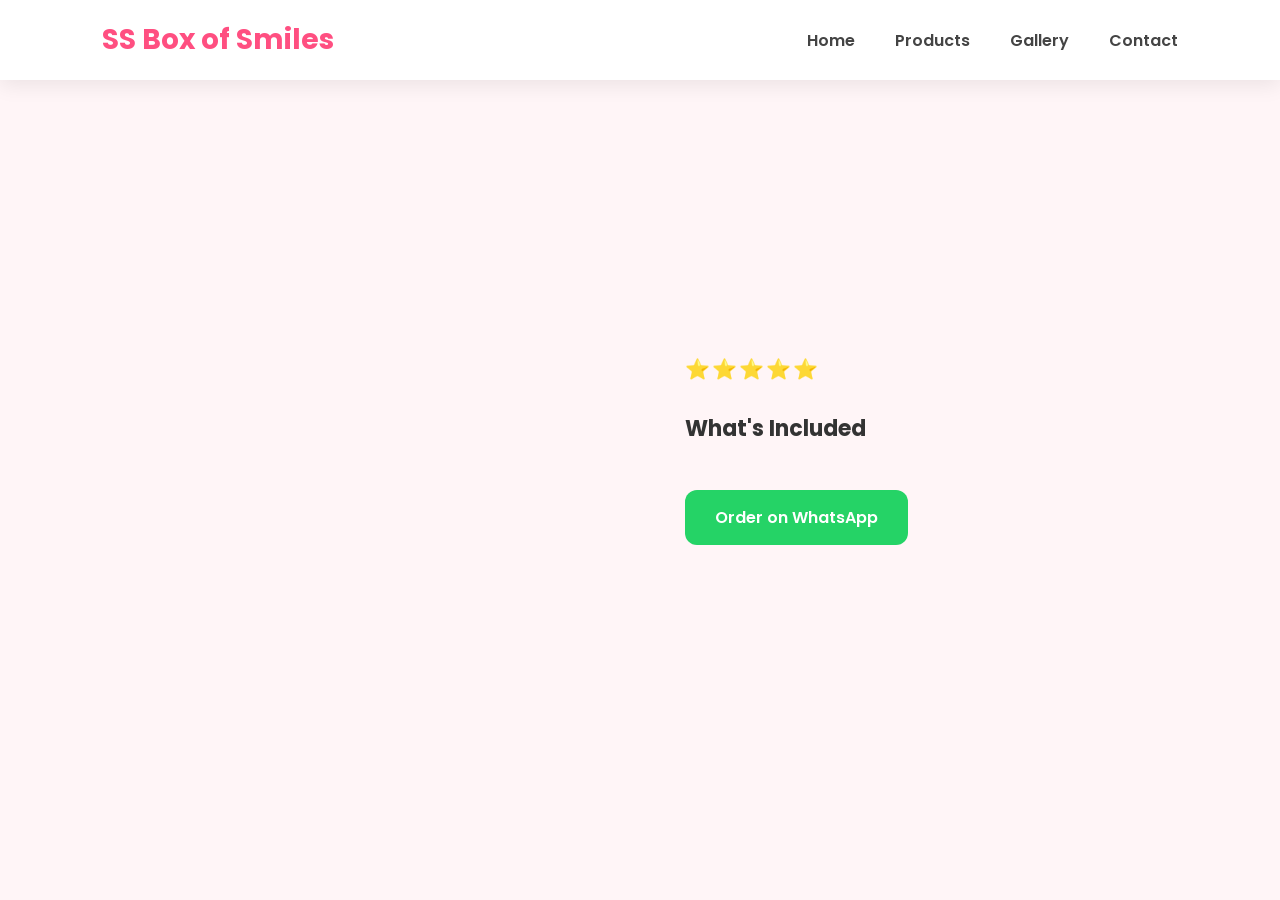
<file: product.html>
<!DOCTYPE html>
<html lang="en">

<head>

<meta charset="UTF-8">

<meta name="viewport" content="width=device-width, initial-scale=1.0">

<title>Product Details | SS Box of Smiles</title>

<link rel="stylesheet" href="assets/css/style.css">
<link rel="stylesheet" href="assets/css/product.css">

<link href="https://fonts.googleapis.com/css2?family=Poppins:wght@300;400;500;600;700&display=swap" rel="stylesheet">

</head>

<body>

<header>

<nav class="navbar">

<div class="logo">

SS Box of Smiles

</div>

<ul class="nav-links" id="navLinks">

<li><a href="index.html">Home</a></li>

<li><a href="products.html">Products</a></li>

<li><a href="index.html#gallery">Gallery</a></li>

<li><a href="index.html#contact">Contact</a></li>

</ul>

<div class="menu-icon" onclick="toggleMenu()">
☰
</div>

</nav>

</header>


<section class="product-details">

<div class="product-image">

<img id="productImage">

</div>

<div class="product-content">

<h1 id="productName"></h1>

<div class="rating">
    ⭐⭐⭐⭐⭐ <span id="productRating"></span>
</div>

<h2 id="productPrice"></h2>

<p id="productDescription"></p>

<h3>What's Included</h3>

<ul id="productIncludes">

</ul>

<a id="whatsappBtn" class="order-btn" target="_blank">

Order on WhatsApp

</a>

</div>

</section>

<script src="assets/data/products-data.js"></script>
<script src="assets/js/script.js"></script>
<script src="assets/js/product.js"></script>

</body>

</html>
</file>
<file: assets/css/style.css>
html{
    scroll-behavior:smooth;
}
*{
    margin:0;
    padding:0;
    box-sizing:border-box;
}

body{
    font-family: "Poppins", sans-serif;
    background:#fff5f7;
}

/* NAVBAR */

.navbar{

    width:100%;
    height:80px;

    background:white;

    display:flex;

    justify-content:space-between;

    align-items:center;

    padding:0 8%;

    box-shadow:0 5px 20px rgba(0,0,0,.08);

    position:fixed;

    top:0;

    left:0;

}

header{

    position:sticky;

    top:0;

    z-index:999;

    background:white;

    box-shadow:0 5px 15px rgba(0,0,0,.08);

}

.logo{

    font-size:28px;

    font-weight:bold;

    color:#ff4f81;

}

.nav-links{

    display:flex;

    list-style:none;

    gap:40px;

}

.nav-links a{

    text-decoration:none;

    color:#444;

    font-weight:600;

    transition:.3s;

}

.nav-links a:hover{

    color:#ff4f81;

}
/* HERO SECTION */

.hero{
    display:flex;
    justify-content:space-between;
    align-items:center;
    min-height:100vh;
    padding:120px 8% 50px;
}

.hero-content{
    width:50%;
}

.hero-content h1{
    font-size:60px;
    color:#ff4f81;
    margin-bottom:20px;
}

.hero-content p{
    font-size:20px;
    color:#555;
    line-height:1.8;
    margin-bottom:40px;
}

.hero-buttons{
    display:flex;
    gap:20px;
}

.btn-primary,
.btn-secondary{
    padding:15px 35px;
    border-radius:40px;
    text-decoration:none;
    font-weight:bold;
}

.btn-primary{
    background:#ff4f81;
    color:white;
}

.btn-secondary{
    background:white;
    color:#ff4f81;
    border:2px solid #ff4f81;
}

.hero-image{
    width:45%;
}


.hero-image img{
    width:100%;
    animation: float 4s ease-in-out infinite;
}

@keyframes float{

    0%{
        transform:translateY(0);
    }

    50%{
        transform:translateY(-15px);
    }

    100%{
        transform:translateY(0);
    }

}

.hero-image img{

    width:100%;

    border-radius:25px;

    box-shadow:0 20px 40px rgba(0,0,0,.15);

}

/* ===========================
   CATEGORY SECTION
=========================== */

.categories{

    padding:100px 8%;

    background:white;

}

.section-title{

    text-align:center;

    margin-bottom:60px;

}

.section-title h2{

    font-size:42px;

    color:#ff4f81;

}

.section-title p{

    color:#777;

    margin-top:10px;

}

.category-grid{

    display:grid;

    grid-template-columns:repeat(3,1fr);

    gap:30px;

}

.category-card{

    background:#fff5f7;

    border-radius:20px;

    padding:40px;

    text-align:center;

    transition:.4s;

    cursor:pointer;

}

.category-card:hover{

    transform:translateY(-10px);

    box-shadow:0 20px 40px rgba(0,0,0,.12);

}

.icon{

    font-size:60px;

    margin-bottom:20px;

}

.category-card h3{

    color:#444;

    font-size:24px;

}

.category-card{
    transition:all .35s ease;
}

.category-card:hover{

    transform:translateY(-12px);

    box-shadow:0 25px 50px rgba(0,0,0,.15);

}

.category-card img{

    transition:.4s;

}

.category-card:hover img{

    transform:scale(1.15) rotate(-8deg);

}

/* =======================
   PRODUCTS
======================= */

.products{

    padding:100px 8%;

    background:#fff7f9;

}

.product-grid{

    display:grid;

    grid-template-columns:repeat(3,1fr);

    gap:35px;

}

.product-card{

    background:white;

    border-radius:20px;

    overflow:hidden;

    box-shadow:0 10px 25px rgba(0,0,0,.08);

    transition:.35s;

}

.product-card:hover{

    transform:translateY(-10px);

    box-shadow:0 20px 40px rgba(0,0,0,.15);

}

.product-card img{

    width:100%;

    height:250px;

    object-fit:cover;

}

.product-info{

    padding:25px;

}

.product-info h3{

    margin-bottom:10px;

    color:#333;

}

.price{

    color:#ff4f81;

    font-size:24px;

    font-weight:bold;

}

.rating{

    margin:15px 0;

    color:#666;

}

.product-info button{

    width:100%;

    padding:14px;

    border:none;

    border-radius:10px;

    background:#ff4f81;

    color:white;

    cursor:pointer;

    font-size:16px;

    transition:.3s;

}

.product-info button:hover{

    background:#e43d71;

}

.order-btn{

    display:block;

    text-align:center;

    text-decoration:none;

    background:#25D366;

    color:white;

    padding:14px;

    border-radius:10px;

    margin-top:15px;

    font-weight:600;

}

.product-card{
    position: relative;
    overflow: hidden;
}

.badge{
    position:absolute;
    top:15px;
    left:15px;
    background:#ff4f81;
    color:white;
    padding:8px 15px;
    border-radius:30px;
    font-size:14px;
    font-weight:600;
    z-index:10;
}

.wishlist{
    position:absolute;
    top:15px;
    right:15px;
    width:42px;
    height:42px;
    background:white;
    border-radius:50%;
    display:flex;
    justify-content:center;
    align-items:center;
    font-size:22px;
    cursor:pointer;
    box-shadow:0 5px 15px rgba(0,0,0,.2);
    transition:.3s;
}

.wishlist:hover{
    color:red;
    transform:scale(1.1);
}

.features{

    padding:100px 8%;
    background:#fff;

}

.section-title{

    text-align:center;
    margin-bottom:60px;

}

.section-title h2{

    font-size:55px;
    color:#ff4f81;
    margin-bottom:15px;

}

.section-title p{

    font-size:20px;
    color:#666;

}

.features-grid{

    display:grid;
    grid-template-columns:repeat(4,1fr);
    gap:30px;

}

.feature-card{

    background:#fff6f9;
    padding:40px 25px;
    border-radius:20px;
    text-align:center;
    transition:.4s;
    box-shadow:0 10px 25px rgba(0,0,0,.08);

}

.feature-card:hover{

    transform:translateY(-12px);

}

.feature-icon{

    font-size:60px;
    margin-bottom:20px;

}

.feature-card h3{

    font-size:28px;
    margin-bottom:15px;

}

.feature-card p{

    color:#666;
    line-height:1.7;

}

.feature-icon{

    transition:.4s;

}

.feature-card:hover .feature-icon{

    transform:rotate(10deg) scale(1.2);

}

.feature-card{

    transition:.4s;

}

.feature-card:hover{

    transform:translateY(-12px);
    box-shadow:0 20px 45px rgba(255,79,129,.2);

}
.feature-icon{

    transition:.4s;

}

.feature-card:hover .feature-icon{

    transform:rotate(12deg) scale(1.2);

}

.testimonials{

    padding:100px 8%;
    background:#fff6f9;

}

.testimonial-grid{

    display:grid;
    grid-template-columns:repeat(3,1fr);
    gap:35px;

}

.testimonial-card{

    background:white;
    padding:35px;
    border-radius:20px;
    text-align:center;
    box-shadow:0 15px 35px rgba(0,0,0,.08);
    transition:.4s;

}

.testimonial-card:hover{

    transform:translateY(-10px);

}

.testimonial-card img{

    width:90px;
    height:90px;
    border-radius:50%;
    object-fit:cover;
    margin-bottom:20px;

}

.stars{

    color:#FFC107;
    font-size:24px;

}

.customer-avatar{

    width:80px;
    height:80px;

    border-radius:50%;

    background:#ff4f81;

    color:white;

    font-size:30px;

    font-weight:bold;

    display:flex;
    justify-content:center;
    align-items:center;

    margin:0 auto 20px;

}

.testimonial-card{

    transition:.4s;

}

.testimonial-card:hover{

    transform:translateY(-10px);

}

.gallery{

    padding:100px 8%;
    background:white;

}

.gallery-grid{

    display:grid;

    grid-template-columns:repeat(3,1fr);

    gap:30px;

}

.gallery-item{

    overflow:hidden;

    border-radius:20px;

    cursor:pointer;

    box-shadow:0 10px 30px rgba(0,0,0,.08);

}

.gallery-item img{

    width:100%;

    height:320px;

    object-fit:cover;

    transition:.5s;

}

.gallery-item:hover img{

    transform:scale(1.1);

}.gallery{

    padding:100px 8%;
    background:white;

}

.gallery-grid{

    display:grid;

    grid-template-columns:repeat(3,1fr);

    gap:30px;

}

.gallery-item{

    overflow:hidden;

    border-radius:20px;

    cursor:pointer;

    box-shadow:0 10px 30px rgba(0,0,0,.08);

}

.gallery-item img{

    width:100%;

    height:320px;

    object-fit:cover;

    transition:.5s;

}

.gallery-item:hover img{

    transform:scale(1.1);

}

.gallery-grid{

    column-count:3;

    column-gap:25px;

}

.gallery-item{

    margin-bottom:25px;

}

.gallery-filter{

    display:flex;

    justify-content:center;

    gap:15px;

    margin-bottom:50px;

}

.gallery-filter button{

    border:none;

    background:#ffe6ee;

    color:#ff4f81;

    padding:12px 25px;

    border-radius:30px;

    cursor:pointer;

    font-weight:600;

    transition:.3s;

}

.gallery-filter button:hover,
.gallery-filter .active{

    background:#ff4f81;

    color:white;

}
.contact{

    padding:100px 8%;
    background:#fff6f9;

}

.contact-container{

    display:grid;

    grid-template-columns:1fr 1fr;

    gap:60px;

    margin-top:50px;

}

.info-box{

    background:white;

    padding:20px;

    margin-bottom:20px;

    border-radius:15px;

    box-shadow:0 10px 20px rgba(0,0,0,.08);

}

.info-box h3{

    color:#ff4f81;

    margin-bottom:10px;

}

.contact-form{

    background:white;

    padding:35px;

    border-radius:20px;

    box-shadow:0 10px 20px rgba(0,0,0,.08);

}

.contact-form input,
.contact-form textarea{

    width:100%;

    padding:15px;

    margin-bottom:20px;

    border:1px solid #ddd;

    border-radius:10px;

    outline:none;

    font-size:16px;

}

.contact-form input:focus,
.contact-form textarea:focus{

    border-color:#ff4f81;

}

.contact-form button{

    width:100%;

    background:#ff4f81;

    color:white;

    border:none;

    padding:16px;

    border-radius:10px;

    font-size:18px;

    cursor:pointer;

    transition:.3s;

}

.contact-form button:hover{

    background:#e63b70;

}

.info-box a{
    color:#25D366;
    font-weight:bold;
    text-decoration:none;
}

/* Contact CTA */

.contact-cta{

    background:#ff4f87;
    color:white;
    text-align:center;

    padding:90px 20px;
}

.contact-cta h2{

    font-size:48px;

    margin-bottom:20px;
}

.contact-cta p{

    font-size:20px;

    margin-bottom:40px;

    color:#ffe6ef;
}

.cta-buttons{

    display:flex;

    justify-content:center;

    gap:20px;

    flex-wrap:wrap;
}

.cta-buttons .btn{

    padding:18px 40px;

    border-radius:50px;

    font-weight:bold;

    text-decoration:none;

    transition:.3s;
}

.whatsapp-btn{

    background:#25D366;

    color:white;
}

.call-btn{

    background:white;

    color:#ff4f87;
}

.cta-buttons .btn:hover{

    transform:translateY(-5px);

    box-shadow:0 10px 25px rgba(0,0,0,.2);
}

/* Footer */

.footer{

    background:#2b2b2b;

    color:white;

    padding:70px 10% 30px;
}

.footer-container{

    display:grid;

    grid-template-columns:repeat(auto-fit,minmax(220px,1fr));

    gap:40px;
}

.footer-column h2{

    color:#ff4f87;

    margin-bottom:20px;
}

.footer-column h3{

    margin-bottom:20px;

    color:#fff;
}

.footer-column p{

    line-height:1.8;

    color:#ddd;
}

.footer-column ul{

    list-style:none;
}

.footer-column ul li{

    margin-bottom:12px;
}

.footer-column a{

    color:#ddd;

    text-decoration:none;

    transition:.3s;
}

.footer-column a:hover{

    color:#ff4f87;
}

.footer hr{

    margin:50px 0 20px;

    border:none;

    border-top:1px solid #555;
}

.copyright{

    text-align:center;

    color:#bbb;

    font-size:15px;
}

button,
.order-btn{

    transition:.35s ease;

}

button:hover,
.order-btn:hover{

    transform:translateY(-4px);

    box-shadow:0 12px 25px rgba(0,0,0,.2);

}

section{

    padding:100px 8%;

}
::selection{

    background:#ff4f81;

    color:white;

}

::-webkit-scrollbar{

    width:10px;

}

::-webkit-scrollbar-track{

    background:#fff;

}

::-webkit-scrollbar-thumb{

    background:#ff4f81;

    border-radius:10px;

}

::-webkit-scrollbar-thumb:hover{

    background:#e63b70;

}



@media(max-width:768px){

/*     .menu-toggle{

        display:block;

    } */

    .nav-links{

        display:none;

    }

}

@media(max-width:768px){

.nav-links.active{

    display:flex;

    flex-direction:column;

    position:absolute;

    top:80px;

    left:0;

    width:100%;

    background:white;

    padding:20px;

    box-shadow:0 5px 20px rgba(0,0,0,.1);

}

}

#topBtn{

    position:fixed;

    bottom:30px;

    right:30px;

    width:50px;

    height:50px;

    border:none;

    border-radius:50%;

    background:#ff4f81;

    color:white;

    cursor:pointer;

    display:none;

    font-size:22px;

}

/* ==========================
   MOBILE RESPONSIVE
========================== */

@media (max-width:768px){

    section{
        padding:60px 20px;
    }

    h1{
        font-size:2.2rem;
        line-height:1.3;
    }

    h2{
        font-size:2rem;
    }

    p{
        font-size:16px;
    }

}

@media (max-width:768px){

.hero{
    display:flex;
    flex-direction:column;
    text-align:center;
    gap:40px;
}

.hero-content{
    width:100%;
}

.hero-image{
    width:100%;
}

.hero-image img{
    width:100%;
    max-width:350px;
}

.hero-buttons{
    justify-content:center;
    flex-wrap:wrap;
}

}

@media (max-width:768px){

.categories-grid{

    display:grid;

    grid-template-columns:1fr;

    gap:20px;

}

.category-card{

    width:100%;

}

}

@media(max-width:768px){

.products{

display:grid;

grid-template-columns:1fr;

gap:25px;

}

.product-card{

width:100%;

}

.product-card img{

width:100%;

height:auto;

}

}

@media(max-width:768px){

.features{

display:grid;

grid-template-columns:1fr;

gap:20px;

}

}

@media(max-width:768px){

.testimonials{

display:grid;

grid-template-columns:1fr;

gap:20px;

}

}

@media(max-width:768px){

.footer-content{

display:flex;

flex-direction:column;

text-align:center;

gap:30px;

}

}

img{

max-width:100%;

height:auto;

display:block;

}

*{
    margin:0;
    padding:0;
    box-sizing:border-box;
}

html,body{
    overflow-x:hidden;
}

@media(max-width:768px){

.nav-links{
    display:none;
}

.navbar{
    position:relative;
}

.menu-icon{
    display:block;
    font-size:28px;
    cursor:pointer;
}

}

.menu-icon{
    display:none;
}

/* ===== Mobile Navigation ===== */

.menu-icon{
    display:none;
}

@media (max-width:768px){

    .navbar{
        padding:15px 20px;
        position:fixed;
        top:0;
        left:0;
        width:100%;
        z-index:1000;
    }

    .menu-icon{
        display:block;
        font-size:30px;
        cursor:pointer;
        color:#ff4f81;
    }

    .nav-links{
        display:none;
        flex-direction:column;
        position:absolute;
        top:80px;
        left:0;
        width:100%;
        background:#fff;
        box-shadow:0 10px 20px rgba(0,0,0,.1);
        padding:20px 0;
        z-index:999;
    }

    .nav-links.active{
        display:flex;
    }

    .nav-links li{
        text-align:center;
        margin:15px 0;
    }

    .nav-links a{
        display:block;
        font-size:18px;
    }
}
</file>
<file: assets/css/product.css>
/* ========================================
   PRODUCT DETAILS PAGE
======================================== */

.product-details {

    max-width: 1200px;

    margin: 0 auto;

    padding: 140px 30px 80px;

    display: grid;

    grid-template-columns: 1fr 1fr;

    gap: 70px;

    align-items: center;

    min-height: calc(100vh - 80px);

}


/* ========================================
   PRODUCT IMAGE
======================================== */

.product-image {

    width: 100%;

}

.product-image img {

    width: 100%;

    max-height: 600px;

    object-fit: cover;

    display: block;

    border-radius: 24px;

    box-shadow: 0 15px 40px rgba(0, 0, 0, 0.12);

}


/* ========================================
   PRODUCT CONTENT
======================================== */

.product-content {

    padding: 10px;

}


.product-content h1 {

    font-size: 42px;

    line-height: 1.2;

    color: #ff4f81;

    margin: 0 0 18px;

}


/* ========================================
   RATING
======================================== */

.rating {

    font-size: 20px;

    margin-bottom: 18px;

    letter-spacing: 2px;

}

.rating span {

    font-size: 16px;

    color: #666;

    letter-spacing: 0;

    margin-left: 8px;

}


/* ========================================
   PRICE
======================================== */

.product-content h2 {

    font-size: 34px;

    color: #333;

    margin: 0 0 22px;

}


/* ========================================
   DESCRIPTION
======================================== */

.product-content p {

    font-size: 16px;

    line-height: 1.8;

    color: #666;

    margin-bottom: 28px;

}


/* ========================================
   INCLUDED ITEMS
======================================== */

.product-content h3 {

    font-size: 22px;

    color: #333;

    margin-bottom: 15px;

}

.product-content ul {

    padding-left: 0;

    margin: 0 0 30px;

    list-style: none;

}

.product-content li {

    position: relative;

    padding-left: 28px;

    margin-bottom: 12px;

    color: #555;

    font-size: 16px;

}

.product-content li::before {

    content: "✓";

    position: absolute;

    left: 0;

    color: #ff4f81;

    font-weight: bold;

}


/* ========================================
   WHATSAPP BUTTON
======================================== */

.order-btn {

    display: inline-block;

    padding: 15px 30px;

    background: #25D366;

    color: white;

    border-radius: 12px;

    text-decoration: none;

    font-weight: 600;

    font-size: 16px;

    transition: 0.3s;

}

.order-btn:hover {

    transform: translateY(-2px);

    box-shadow: 0 8px 20px rgba(37, 211, 102, 0.25);

}


/* ========================================
   TABLET
======================================== */

@media (max-width: 900px) {

    .product-details {

        grid-template-columns: 1fr;

        gap: 40px;

        padding: 120px 30px 60px;

    }

    .product-image img {

        max-height: 500px;

    }

}


/* ========================================
   MOBILE
======================================== */

@media (max-width: 600px) {

    .product-details {

        padding: 100px 20px 50px;

        gap: 30px;

    }

    .product-image img {

        max-height: 400px;

        border-radius: 18px;

    }

    .product-content {

        padding: 0;

    }

    .product-content h1 {

        font-size: 32px;

    }

    .product-content h2 {

        font-size: 28px;

    }

    .rating {

        font-size: 18px;

    }

    .product-content p {

        font-size: 15px;

    }

    .product-content h3 {

        font-size: 20px;

    }

    .order-btn {

        width: 100%;

        text-align: center;

        box-sizing: border-box;

    }

}
</file>
